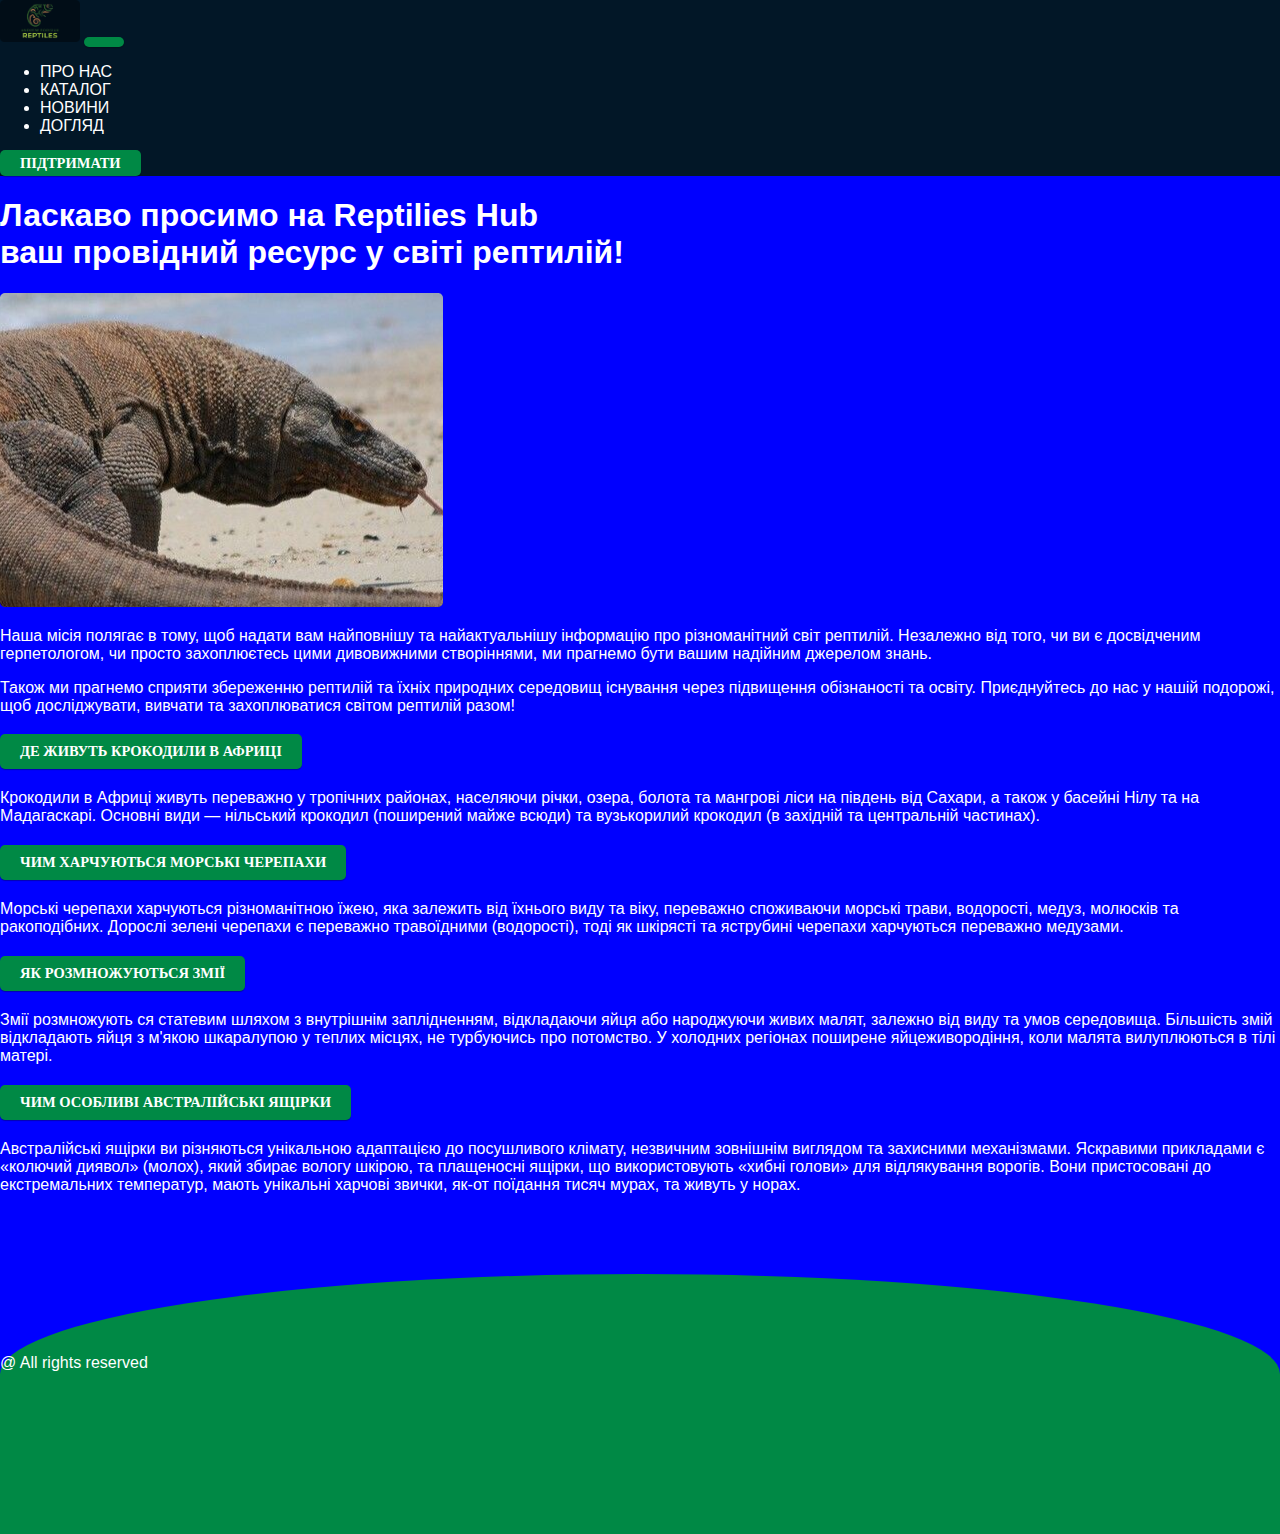
<file: about.html>
<!doctype html>
<html lang="en">
  <head>
    <meta charset="UTF-8" />
    <meta name="viewport" content="width=device-width, initial-scale=1.0" />
    <title>Document</title>
    <link rel="stylesheet" href="global.css" />
    <link rel="stylesheet" href="main.css" />
    <link rel="stylesheet" href="about.css" />
    <link
      href="https://cdn.jsdelivr.net/npm/bootstrap@5.3.8/dist/css/bootstrap.min.css"
      rel="stylesheet"
      integrity="sha384-sRIl4kxILFvY47J16cr9ZwB07vP4J8+LH7qKQnuqkuIAvNWLzeN8tE5YBujZqJLB"
      crossorigin="anonymous"
    />
  </head>
  <body class="main about">
    <header>
      <nav class="navbar navbar-expand-lg navbar-dark fixed-top py-3" style="background: rgba(2, 26, 15, 0.9)">
        <div class="container">
          <a class="navbar-brand d-flex align-items-center gap-2" href="./index.html">
            <img width="80" src="img/logo.png" alt="" />
          </a>
          <button class="navbar-toggler" type="button" data-bs-toggle="collapse" data-bs-target="#mainNav">
            <span class="navbar-toggler-icon"></span>
          </button>
          <div class="collapse navbar-collapse" id="mainNav">
            <ul class="navbar-nav mx-auto mb-2 mb-lg-0 text-uppercase fw-bold">
              <li class="nav-item"><a class="nav-link text-white px-4" href="./about.html">ПРО НАС</a></li>
              <li class="nav-item"><a class="nav-link text-white px-4" href="./list.html">КАТАЛОГ</a></li>
              <li class="nav-item"><a class="nav-link text-white px-4" href="./index.html#news-id">НОВИНИ</a></li>
              <li class="nav-item"><a class="nav-link text-white px-4" href="pet_reptiles.html">ДОГЛЯД</a></li>
            </ul>
            <a class="button" href="./settings.html">ПІДТРИМАТИ</a>
          </div>
        </div>
      </nav>
    </header>
    <main>
      <h1 class="mb-4">
        Ласкаво просимо на Reptilies Hub <br />
        ваш провідний ресурс у світі рептилій!
      </h1>
      <img src="img/gallery 1.png" alt="" />

      <section class="about1">
        <div>
          <p>
            Наша місія полягає в тому, щоб надати вам найповнішу та найактуальнішу інформацію про різноманітний світ
            рептилій. Незалежно від того, чи ви є досвідченим герпетологом, чи просто захоплюєтесь цими дивовижними
            створіннями, ми прагнемо бути вашим надійним джерелом знань.
          </p>
        </div>
        <div>
          <p>
            Також ми прагнемо сприяти збереженню рептилій та їхніх природних середовищ існування через підвищення
            обізнаності та освіту. Приєднуйтесь до нас у нашій подорожі, щоб досліджувати, вивчати та захоплюватися
            світом рептилій разом!
          </p>
        </div>
      </section>
    </main>

    <div class="accordion" id="accordionExample">
      <div class="accordion-item">
        <h2 class="accordion-header">
          <button
            class="accordion-button"
            type="button"
            data-bs-toggle="collapse"
            data-bs-target="#collapseOne"
            aria-expanded="true"
            aria-controls="collapseOne"
          >
            Де живуть крокодили в Африці
          </button>
        </h2>
        <div id="collapseOne" class="accordion-collapse collapse show" data-bs-parent="#accordionExample">
          <div class="accordion-body">
            Крокодили в Африці живуть переважно у тропічних районах, населяючи річки, озера, болота та мангрові ліси на
            південь від Сахари, а також у басейні Нілу та на Мадагаскарі. Основні види — нільський крокодил (поширений
            майже всюди) та вузькорилий крокодил (в західній та центральній частинах).
          </div>
        </div>
      </div>
      <div class="accordion-item">
        <h2 class="accordion-header">
          <button
            class="accordion-button collapsed"
            type="button"
            data-bs-toggle="collapse"
            data-bs-target="#collapseTwo"
            aria-expanded="false"
            aria-controls="collapseTwo"
          >
            Чим харчуються морські черепахи
          </button>
        </h2>
        <div id="collapseTwo" class="accordion-collapse collapse" data-bs-parent="#accordionExample">
          <div class="accordion-body">
            Морські черепахи харчуються різноманітною їжею, яка залежить від їхнього виду та віку, переважно споживаючи
            морські трави, водорості, медуз, молюсків та ракоподібних. Дорослі зелені черепахи є переважно травоїдними
            (водорості), тоді як шкірясті та яструбині черепахи харчуються переважно медузами.
          </div>
        </div>
      </div>
      <div class="accordion-item">
        <h2 class="accordion-header">
          <button
            class="accordion-button collapsed"
            type="button"
            data-bs-toggle="collapse"
            data-bs-target="#collapseThree"
            aria-expanded="false"
            aria-controls="collapseThree"
          >
            Як розмножуються змії
          </button>
        </h2>
        <div id="collapseThree" class="accordion-collapse collapse" data-bs-parent="#accordionExample">
          <div class="accordion-body">
            Змії розмножують ся статевим шляхом з внутрішнім заплідненням, відкладаючи яйця або народжуючи живих малят,
            залежно від виду та умов середовища. Більшість змій відкладають яйця з м'якою шкаралупою у теплих місцях, не
            турбуючись про потомство. У холодних регіонах поширене яйцеживородіння, коли малята вилуплюються в тілі
            матері.
          </div>
        </div>
      </div>
      <div class="accordion-item">
        <h2 class="accordion-header">
          <button
            class="accordion-button"
            type="button"
            data-bs-toggle="collapse"
            data-bs-target="#collapseFour"
            aria-expanded="true"
            aria-controls="collapseFour"
          >
            Чим особливі австралійські ящірки
          </button>
        </h2>
        <div id="collapseFour" class="accordion-collapse collapse show" data-bs-parent="#accordionExample">
          <div class="accordion-body">
            Австралійські ящірки ви різняються унікальною адаптацією до посушливого клімату, незвичним зовнішнім
            виглядом та захисними механізмами. Яскравими прикладами є «колючий диявол» (молох), який збирає вологу
            шкірою, та плащеносні ящірки, що використовують «хибні голови» для відлякування ворогів. Вони пристосовані
            до екстремальних температур, мають унікальні харчові звички, як-от поїдання тисяч мурах, та живуть у норах.
          </div>
        </div>
      </div>
    </div>

    <footer class="footer-curve pt-5 mt-5">
      <div class="container pt-5">
        <div class="text-center mt-5 copyright">@ All rights reserved</div>
      </div>
    </footer>
    <script
      src="https://cdn.jsdelivr.net/npm/bootstrap@5.3.8/dist/js/bootstrap.bundle.min.js"
      integrity="sha384-FKyoEForCGlyvwx9Hj09JcYn3nv7wiPVlz7YYwJrWVcXK/BmnVDxM+D2scQbITxI"
      crossorigin="anonymous"
    ></script>
    <script src="script.js" defer></script>
  </body>
</html>
</file>
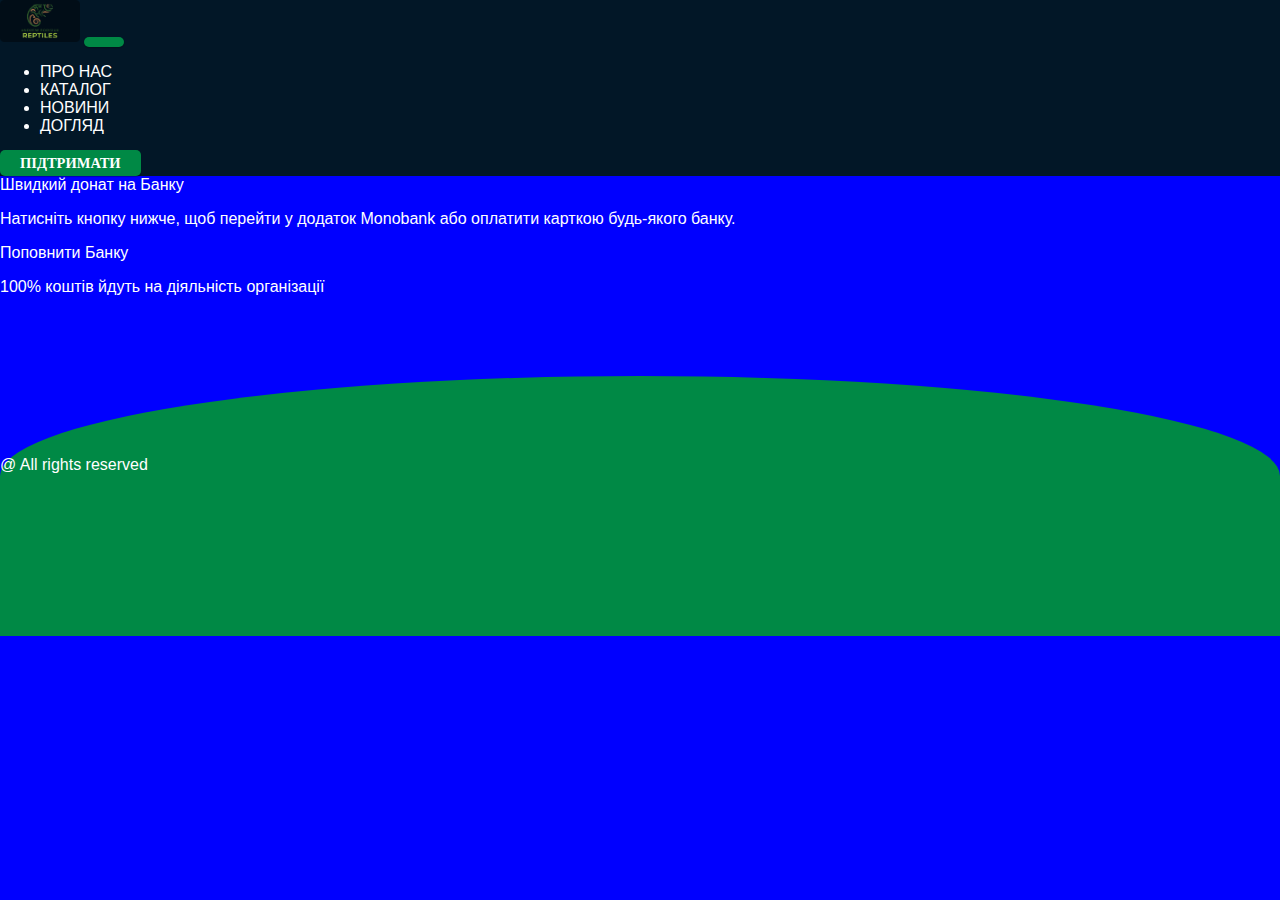
<file: donate.html>
<!doctype html>
<html lang="en">
  <head>
    <meta charset="UTF-8" />
    <meta name="viewport" content="width=device-width, initial-scale=1.0" />
    <title>Document</title>
    <link rel="stylesheet" href="global.css" />
    <link rel="stylesheet" href="main.css" />
    <link rel="stylesheet" href="about.css" />
    <link
      href="https://cdn.jsdelivr.net/npm/bootstrap@5.3.8/dist/css/bootstrap.min.css"
      rel="stylesheet"
      integrity="sha384-sRIl4kxILFvY47J16cr9ZwB07vP4J8+LH7qKQnuqkuIAvNWLzeN8tE5YBujZqJLB"
      crossorigin="anonymous"
    />
  </head>
  <body class="main about">
    <header>
      <nav class="navbar navbar-expand-lg navbar-dark fixed-top py-3" style="background: rgba(2, 26, 15, 0.9)">
        <div class="container">
          <a class="navbar-brand d-flex align-items-center gap-2" href="./index.html">
            <img width="80" src="img/logo.png" alt="" />
          </a>
          <button class="navbar-toggler" type="button" data-bs-toggle="collapse" data-bs-target="#mainNav">
            <span class="navbar-toggler-icon"></span>
          </button>
          <div class="collapse navbar-collapse" id="mainNav">
            <ul class="navbar-nav mx-auto mb-2 mb-lg-0 text-uppercase fw-bold">
              <li class="nav-item"><a class="nav-link text-white px-4" href="./about.html">ПРО НАС</a></li>
              <li class="nav-item"><a class="nav-link text-white px-4" href="./list.html">КАТАЛОГ</a></li>
              <li class="nav-item"><a class="nav-link text-white px-4" href="./index.html#news-id">НОВИНИ</a></li>
              <li class="nav-item"><a class="nav-link text-white px-4" href="pet_reptiles.html">ДОГЛЯД</a></li>
            </ul>
            <a class="button" href="./settings.html">ПІДТРИМАТИ</a>
          </div>
        </div>
      </nav>
    </header>

    <main>
      <div class="card donate-card">
        <div class="card-header">Швидкий донат на Банку</div>
        <div class="card-body">
          <p class="card-text">
            Натисніть кнопку нижче, щоб перейти у додаток Monobank або оплатити карткою будь-якого банку.
          </p>
          <a href="#" class="btn btn-success">Поповнити Банку</a>
          <p class="card-text">100% коштів йдуть на діяльність організації</p>
        </div>
      </div>
    </main>

    <footer class="footer-curve pt-5 mt-5">
      <div class="container pt-5">
        <div class="text-center mt-5 copyright">@ All rights reserved</div>
      </div>
    </footer>
    <script
      src="https://cdn.jsdelivr.net/npm/bootstrap@5.3.8/dist/js/bootstrap.bundle.min.js"
      integrity="sha384-FKyoEForCGlyvwx9Hj09JcYn3nv7wiPVlz7YYwJrWVcXK/BmnVDxM+D2scQbITxI"
      crossorigin="anonymous"
    ></script>
    <script src="script.js" defer></script>
  </body>
</html>
</file>
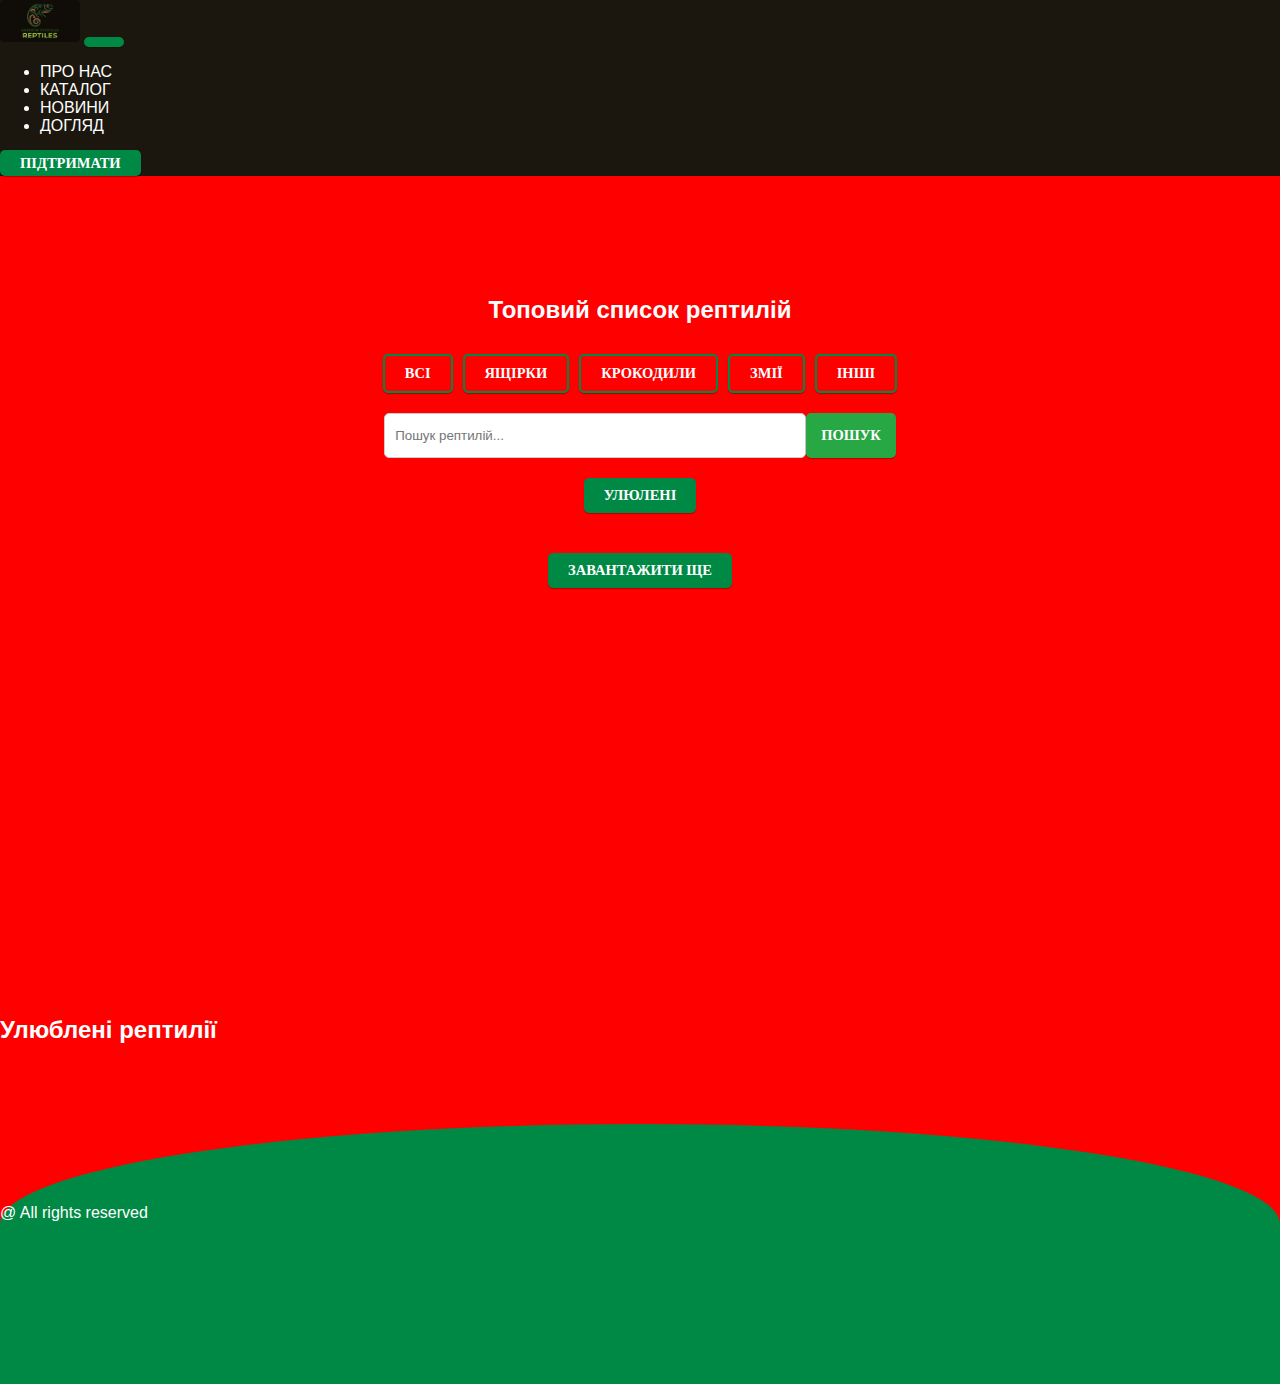
<file: list.html>
<!doctype html>
<html lang="en">
  <head>
    <meta charset="UTF-8" />
    <meta name="viewport" content="width=device-width, initial-scale=1.0" />
    <title>Document</title>
    <link rel="stylesheet" href="global.css" />
    <link rel="stylesheet" href="main.css" />
    <link
      href="https://cdn.jsdelivr.net/npm/bootstrap@5.3.8/dist/css/bootstrap.min.css"
      rel="stylesheet"
      integrity="sha384-sRIl4kxILFvY47J16cr9ZwB07vP4J8+LH7qKQnuqkuIAvNWLzeN8tE5YBujZqJLB"
      crossorigin="anonymous"
    />

    <style>
      .additional {
        text-align: center;
        margin: 20px;
      }
      .list-main {
        min-height: 80vh;
        padding-top: 100px;
      }
      .filters {
        margin-bottom: 20px;
        display: flex;
        justify-content: center;
        gap: 10px;
        button {
          cursor: pointer;
          background: transparent;
          border: 2px solid #008945;
        }
        button.active {
          background-color: #008945;
          color: white;
        }
      }
      .main-title {
        text-align: center;
        margin-bottom: 30px;
      }

      .animal-list {
        display: flex;
        flex-direction: column;
        gap: 30px;
        max-width: 900px;
        align-items: center;
        margin: 0 auto;
      }
      .category-card {
        display: flex;
        justify-content: space-between;
        align-items: center;
        padding: 20px;
        background: white;
        border-radius: 8px;
        color: black;
      }

      .category-card .left {
        width: 60%;
      }
      .category-card .right {
        width: 35%;
      }
      .category-card .right img {
        width: 100%;
        object-fit: cover;
        border-radius: 8px;
      }
      .search-form {
        display: flex;
        justify-content: center;
      }
      @media screen and (max-width: 768px) {
        .filters {
          overflow: scroll;
        }
        .category-card {
          flex-direction: column;
          text-align: center;
        }
        .category-card .left,
        .category-card .right {
          width: 100%;
        }
        .category-card .right {
          margin-top: 15px;
        }
      }

      @-webkit-keyframes pulse {
        0% {
          box-shadow: 0 0 0 0 #008945;
        }
      }

      @keyframes pulse {
        0% {
          box-shadow: 0 0 0 0 #008945;
        }
      }
      button {
        color: #fff;
        transition: 0.25s;
      }
      button:hover,
      button:focus {
        border-color: #008945;
        color: #fff;
      }
      .pulse:hover,
      .pulse:focus {
        -webkit-animation: pulse 1.5s;
        animation: pulse 1.5s;
        box-shadow: 0 0 0 2em transparent;
      }
      .like {
        width: 24px;
        height: 24px;
        background-image: url('img/like1.svg');
        background-size: cover;
        cursor: pointer;
        margin-top: 10px;
        &.liked {
          background-image: url('img/like2.svg');
        }
      }
    </style>
  </head>
  <body class="main">
    <header>
      <nav class="navbar navbar-expand-lg navbar-dark fixed-top py-3" style="background: rgba(2, 26, 15, 0.9)">
        <div class="container">
          <a class="navbar-brand d-flex align-items-center gap-2" href="./index.html">
            <img width="80" src="img/logo.png" alt="" />
          </a>
          <button class="navbar-toggler" type="button" data-bs-toggle="collapse" data-bs-target="#mainNav">
            <span class="navbar-toggler-icon"></span>
          </button>
          <div class="collapse navbar-collapse" id="mainNav">
            <ul class="navbar-nav mx-auto mb-2 mb-lg-0 text-uppercase fw-bold">
              <li class="nav-item"><a class="nav-link text-white px-4" href="./about.html">ПРО НАС</a></li>
              <li class="nav-item"><a class="nav-link text-white px-4" href="./list.html">КАТАЛОГ</a></li>
              <li class="nav-item"><a class="nav-link text-white px-4" href="./index.html#news-id">НОВИНИ</a></li>
              <li class="nav-item"><a class="nav-link text-white px-4" href="pet_reptiles.html">ДОГЛЯД</a></li>
            </ul>
            <a class="button" href="./settings.html">ПІДТРИМАТИ</a>
          </div>
        </div>
      </nav>
    </header>
    <main class="list-main">
      <h2 class="main-title">Топовий список рептилій</h2>
      <div class="filters">
        <button data-type="all" class="pulse">Всі</button>
        <button data-type="lizards" class="pulse">Ящірки</button>
        <button data-type="crocodiles" class="pulse">Крокодили</button>
        <button data-type="snakes" class="pulse">Змії</button>
        <button data-type="others" class="pulse">Інші</button>
      </div>
      <form class="search-form mb-4" action="#" method="GET">
        <input
          type="text"
          name="search"
          id="search-input"
          placeholder="Пошук рептилій..."
          style="padding: 10px; width: 100%; max-width: 400px; border-radius: 5px; border: 1px solid #ccc"
        />
        <button
          type="submit"
          style="
            padding: 10px 15px;
            border: none;
            border-radius: 5px;
            background: #28a745;
            color: white;
            cursor: pointer;
          "
        >
          Пошук
        </button>
      </form>

      <div class="additional">
        <button data-bs-toggle="modal" data-bs-target="#liked_reptiles">Улюлені</button>
      </div>

      <section class="animal-list"></section>
      <div class="additional">
        <button id="load-more" class="pulse load-more">Завантажити ще</button>
      </div>
    </main>

    <div class="modal fade" id="liked_reptiles" tabindex="-1" aria-labelledby="exampleModalLabel" aria-hidden="true">
      <div class="modal-dialog modal-dialog-scrollable modal-lg">
        <div class="modal-content">
          <div class="modal-body text-center">
            <h2>Улюблені рептилії</h2>
          </div>
        </div>
      </div>
    </div>

    <footer class="footer-curve pt-5 mt-5">
      <div class="container pt-5">
        <div class="text-center mt-5 copyright">@ All rights reserved</div>
      </div>
    </footer>
    <script
      src="https://cdn.jsdelivr.net/npm/bootstrap@5.3.8/dist/js/bootstrap.bundle.min.js"
      integrity="sha384-FKyoEForCGlyvwx9Hj09JcYn3nv7wiPVlz7YYwJrWVcXK/BmnVDxM+D2scQbITxI"
      crossorigin="anonymous"
    ></script>

    <script src="render.js"></script>
    <script src="list.js"></script>
    <script src="script.js"></script>
  </body>
</html>
</file>
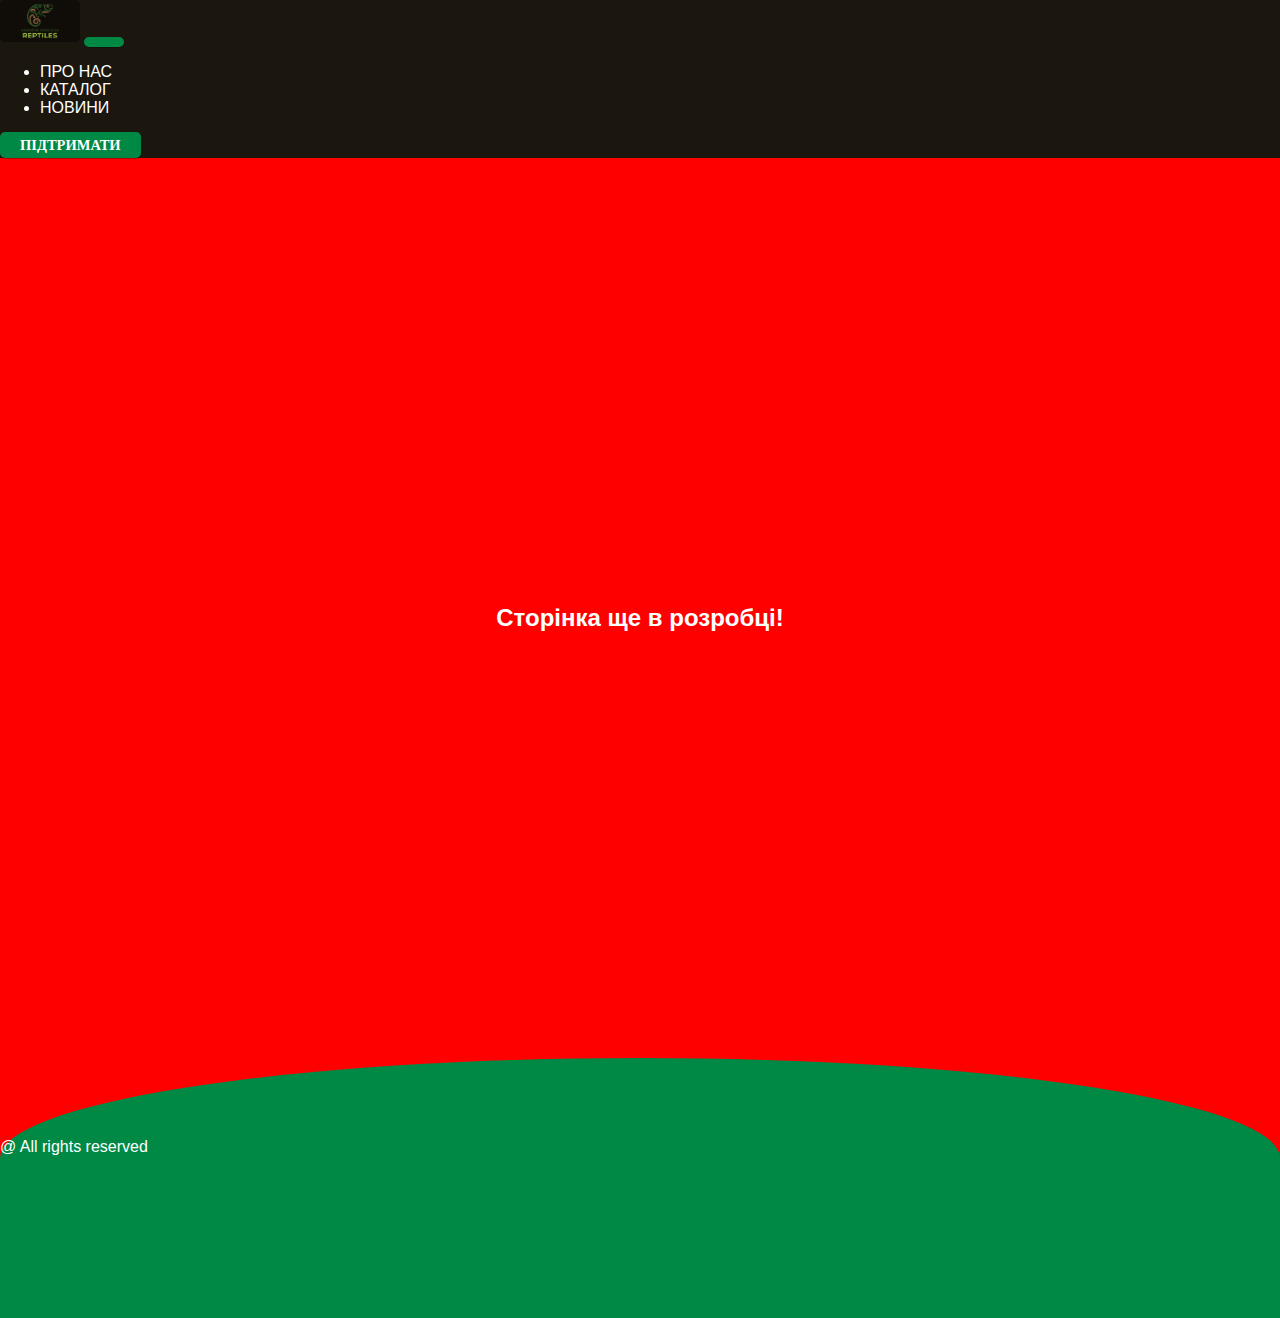
<file: settings.html>
<!DOCTYPE html>
<html lang="en">
  <head>
    <meta charset="UTF-8" />
    <meta name="viewport" content="width=device-width, initial-scale=1.0" />
    <title>Document</title>
    <link rel="stylesheet" href="global.css" />
    <link rel="stylesheet" href="main.css" />
    <link
      href="https://cdn.jsdelivr.net/npm/bootstrap@5.3.8/dist/css/bootstrap.min.css"
      rel="stylesheet"
      integrity="sha384-sRIl4kxILFvY47J16cr9ZwB07vP4J8+LH7qKQnuqkuIAvNWLzeN8tE5YBujZqJLB"
      crossorigin="anonymous"
    />
    <style>
      .settings-main {
        min-height: 80vh;
        padding-top: 100px;
        display: flex;
        justify-content: center;
        align-items: center;
      }
    </style>
  </head>
  <body class="main">
    <header>
      <nav class="navbar navbar-expand-lg navbar-dark fixed-top py-3" style="background: rgba(2, 26, 15, 0.9)">
        <div class="container">
          <a class="navbar-brand d-flex align-items-center gap-2" href="./index.html">
            <img width="80" src="img/logo.png" alt="" />
          </a>
          <button class="navbar-toggler" type="button" data-bs-toggle="collapse" data-bs-target="#mainNav">
            <span class="navbar-toggler-icon"></span>
          </button>
          <div class="collapse navbar-collapse" id="mainNav">
            <ul class="navbar-nav mx-auto mb-2 mb-lg-0 text-uppercase fw-bold">
              <li class="nav-item"><a class="nav-link text-white px-4" href="./about.html">ПРО НАС</a></li>
              <li class="nav-item"><a class="nav-link text-white px-4" href="./list.html">КАТАЛОГ</a></li>
              <li class="nav-item"><a class="nav-link text-white px-4" href="./index.html#news-id">НОВИНИ</a></li>
            </ul>
            <a class="button" href="./settings.html">ПІДТРИМАТИ</a>
          </div>
        </div>
      </nav>
    </header>
    <main class="settings-main">
      <h2>Сторінка ще в розробці!</h2>
    </main>

    <footer class="footer-curve pt-5 mt-5">
      <div class="container pt-5">
        <div class="text-center mt-5 copyright">@ All rights reserved</div>
      </div>
    </footer>
    <script
      src="https://cdn.jsdelivr.net/npm/bootstrap@5.3.8/dist/js/bootstrap.bundle.min.js"
      integrity="sha384-FKyoEForCGlyvwx9Hj09JcYn3nv7wiPVlz7YYwJrWVcXK/BmnVDxM+D2scQbITxI"
      crossorigin="anonymous"
    ></script>

    <script src="script.js" defer></script>
  </body>
</html>
</file>
<file: global.css>
body {
  background-color: #002010;
  margin: 0;
  font-family: sans-serif;
  color: #ffffff;
}

a {
  text-decoration: none;
  color: white;
}

.pluses {
  display: flex;
  justify-content: space-between;
  gap: 16px;

  .article {
    display: flex;
    gap: 24px;
  }
  .number {
    font-weight: 700;
    font-size: 40px;
    line-height: 48px;

    color: #ffffff;
    padding: 38px 16px;
    border-right: 1px solid #ffffff;
  }
}

button,
.button {
  text-decoration: none;
  background: #008945;
  box-shadow: 0px 1px 1px rgba(10, 10, 10, 0.32);
  border-radius: 5px;

  font-family: 'Inter';
  font-style: normal;
  font-weight: 800;
  font-size: 14.5248px;
  line-height: 25px;
  /* identical to box height, or 172% */
  text-align: center;
  text-transform: uppercase;

  color: #ffffff;
  padding: 5px 20px;
  border: none;
}
.footer-curve {
  min-height: 20vh;
  background-color: #008945;
  border-top-left-radius: 50% 100px;
  border-top-right-radius: 50% 100px;
  padding-top: 80px;
  margin-top: 80px;
}
.dark {
  background: rgb(54, 54, 54) !important;
}
</file>
<file: main.css>
.main{
    background-color: red;
}
</file>
<file: about.css>
.about{
    background-color: blue;
}
</file>
